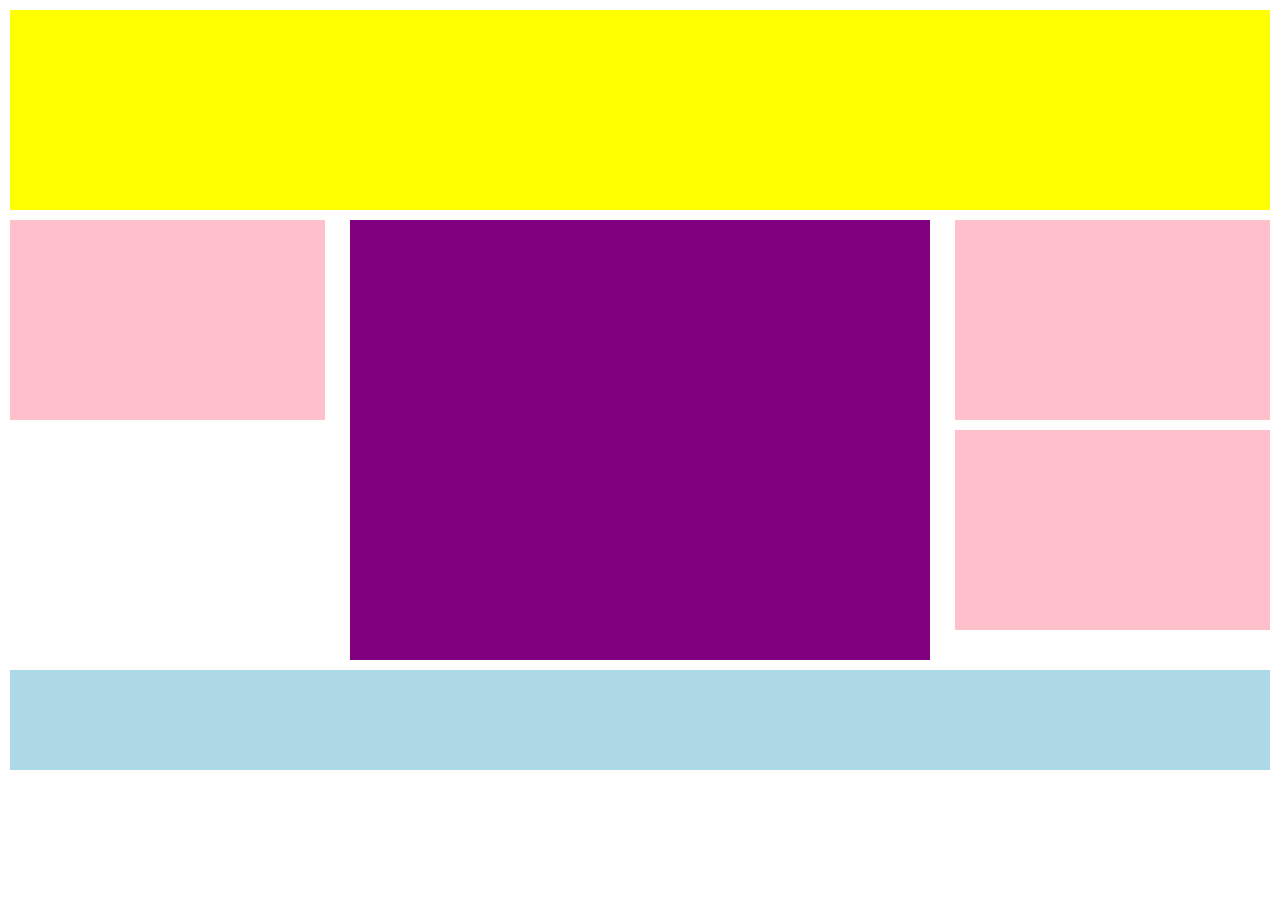
<file: index.html>
<!DOCTYPE html>
<html lang="en" dir="ltr">
  <head>
    <meta charset="utf-8">
    <title>esercizio 22 settembre</title>
    <link rel="stylesheet" href="css/style.css">
  </head>
  <body>
    <div id="container">

      <!-- header/nav in blocco unico giallo -->
      <header>

      </header>

      <!-- parte principale composta da 3 sezioni-->
      <main>

        <div class="clearfix">

          <aside class="">
            <div class="rosino">

            </div>

          </aside>

          <section>
            <div class="violetto">

            </div>

          </section>

          <aside class="">
            <div class="rosino">

            </div>

            <div class="rosino">

            </div>

          </aside>

        </div>


      </main>

      <!-- footer -->
      <footer>

      </footer>


    </div>

  </body>
</html>
</file>
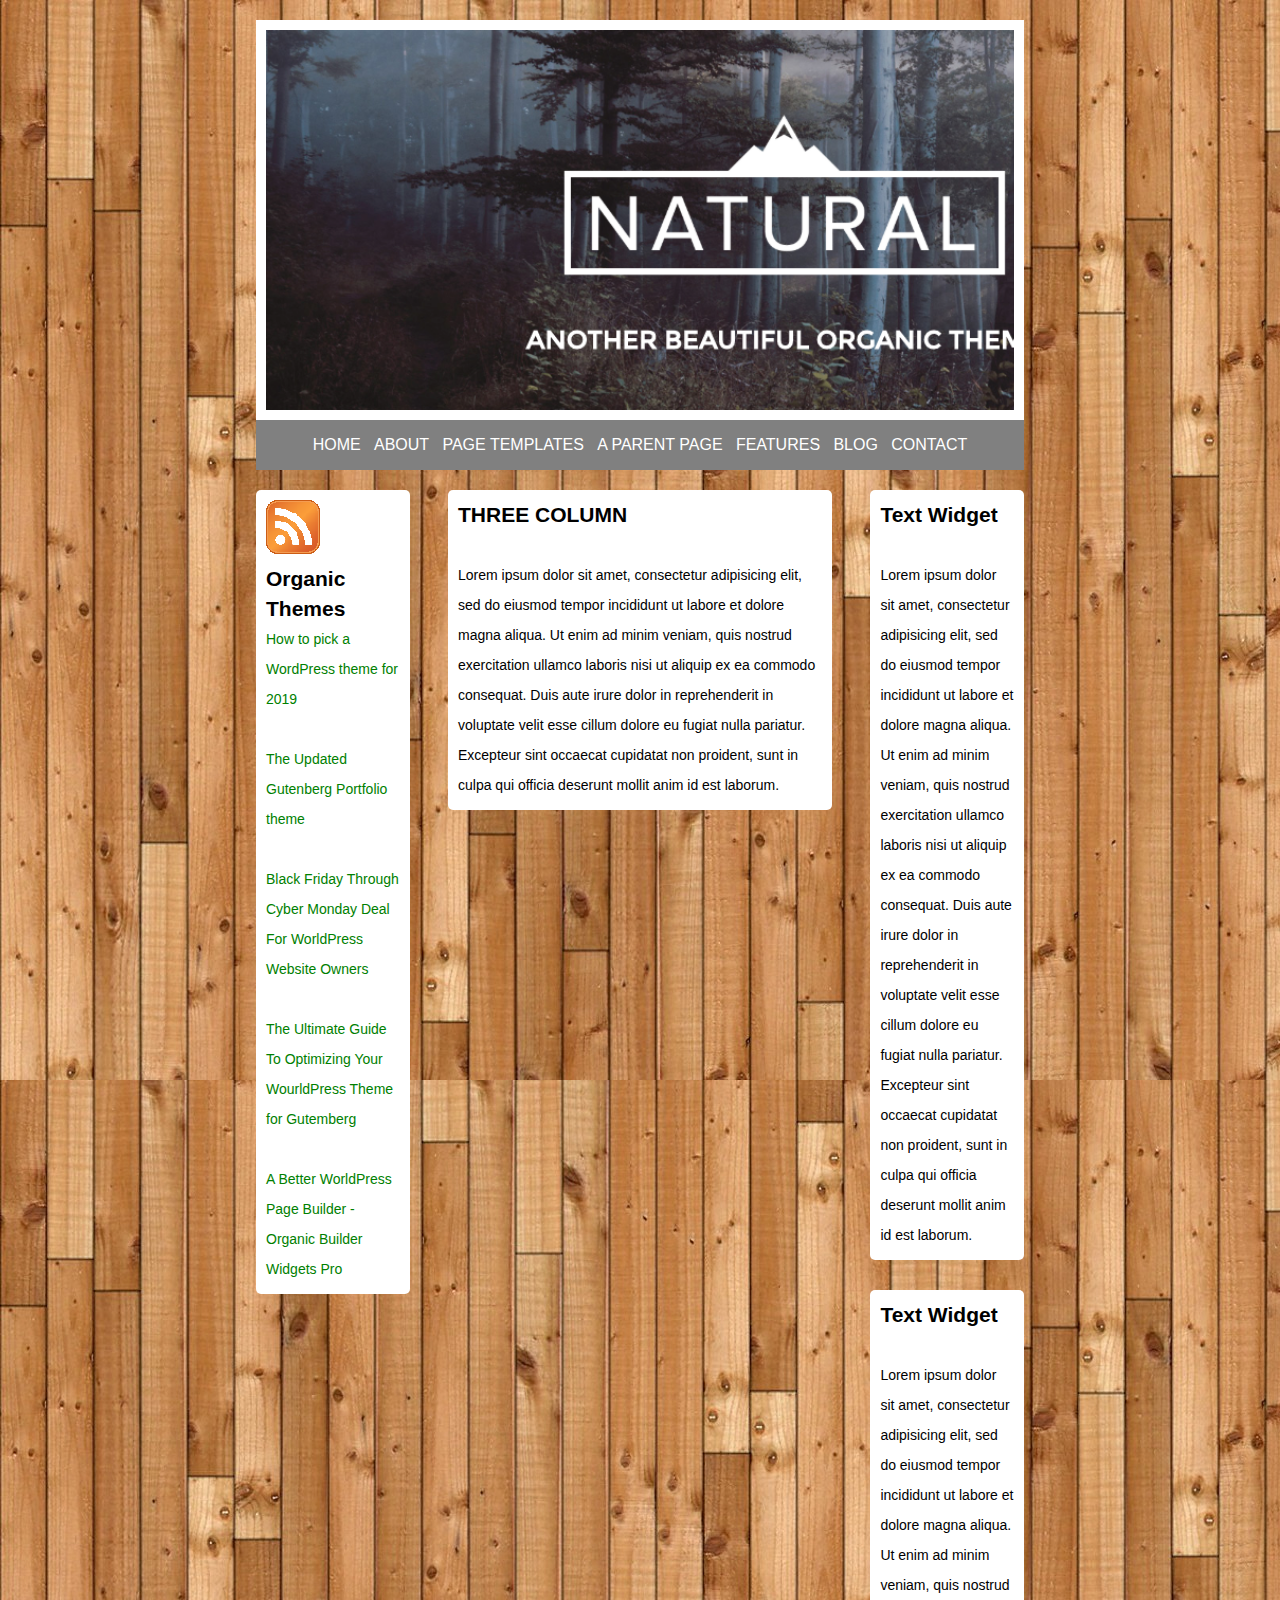
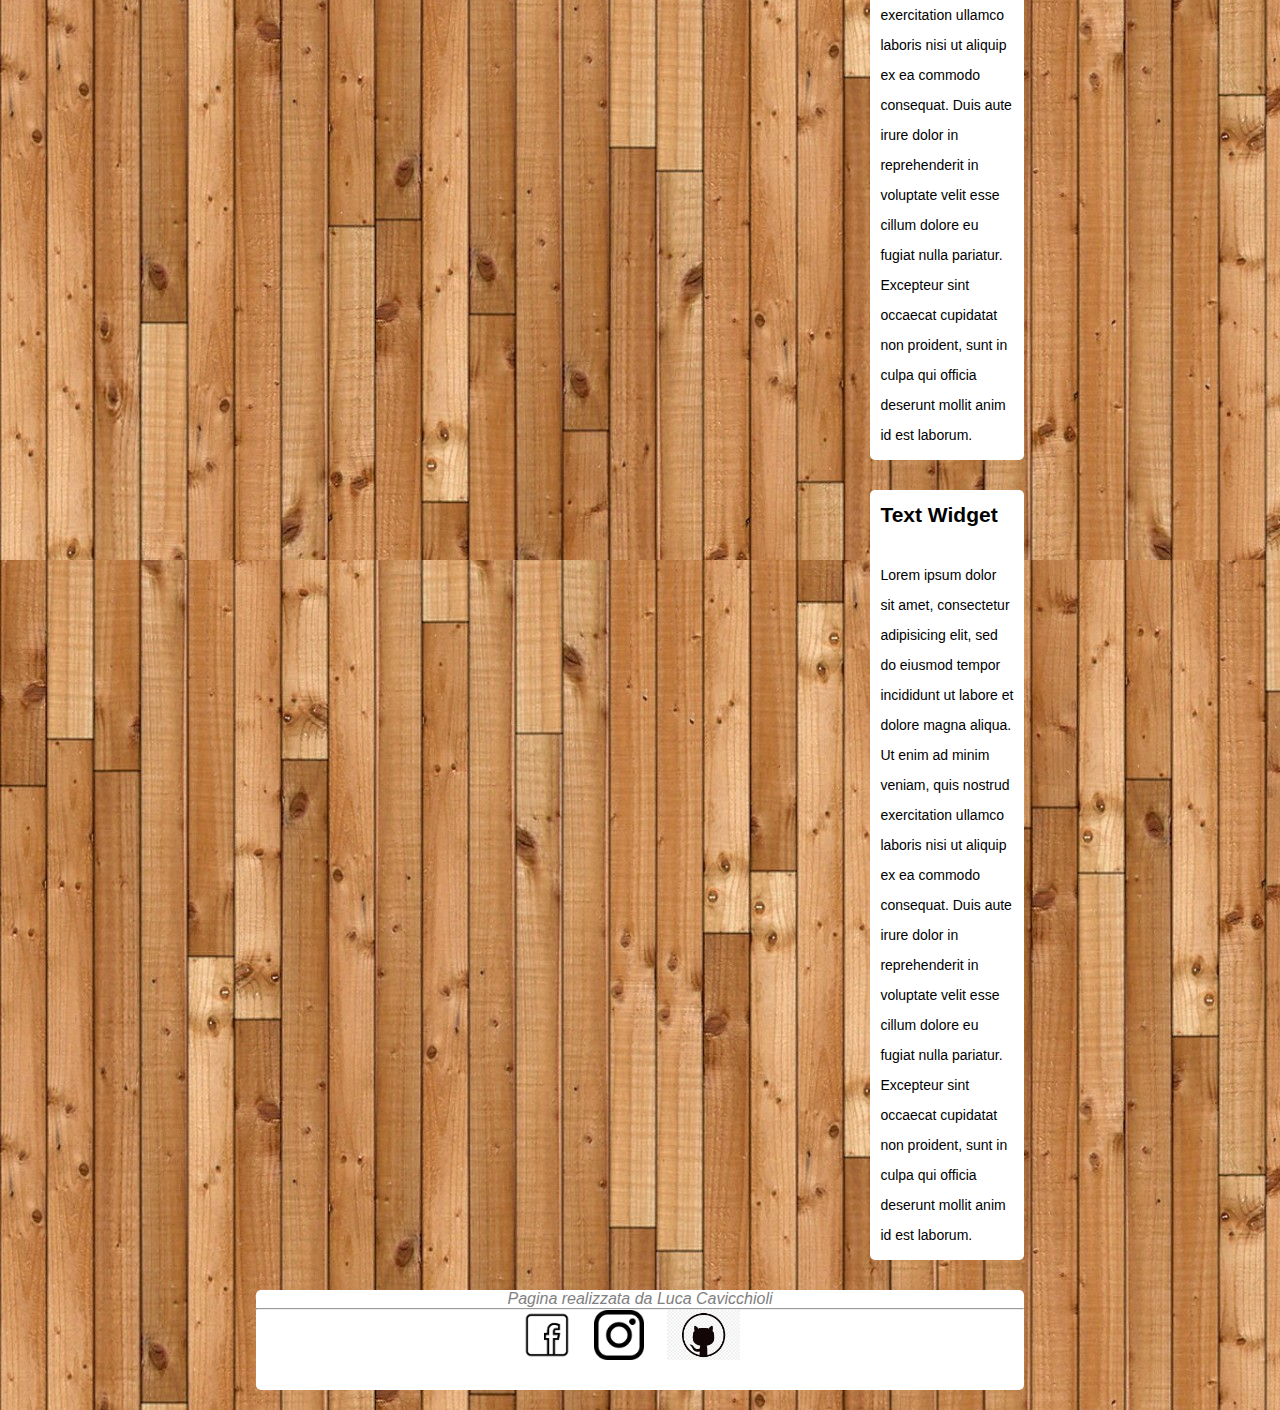
<file: bonus/index.html>
<!DOCTYPE html>
<html lang="en" dir="ltr">
  <head>
    <meta charset="utf-8">
    <title>esercizio BONUS 22 settembre</title>
    <link rel="stylesheet" href="css/style.css">
  </head>
  <body>
    <div id="container">

      <!-- intestazione -->
      <header>
        <div id="cornice">
        </div>

        <nav>
          <a href="home.html">HOME</a> &nbsp;&nbsp;&nbsp;
          <a href="about.html">ABOUT</a> &nbsp;&nbsp;&nbsp;
          <a href="pagetemplates.html">PAGE TEMPLATES</a> &nbsp;&nbsp;&nbsp;
          <a href="aparentpage.html">A PARENT PAGE</a> &nbsp;&nbsp;&nbsp;
          <a href="features.html">FEATURES</a> &nbsp;&nbsp;&nbsp;
          <a href="blog.html">BLOG</a> &nbsp;&nbsp;&nbsp;
          <a href="contact.html">CONTACT</a>
        </nav>

      </header>

      <!-- parte principale pagina -->
      <main class="clearfix">

        <!-- feed sinistra -->
        <aside>
          <div class="white-box">
            <img src="img/Feed.png" alt="">
            <h2>Organic Themes</h2>
            <div class="">
              <a href="wpt.html">How to pick a WordPress theme for 2019</a>
            </div><br>
            <div class="">
              <a href="updated.html">The Updated Gutenberg Portfolio theme</a>
            </div><br>
            <div class="">
              <a href="black.html">Black Friday Through Cyber Monday Deal For WorldPress Website Owners</a>
            </div><br>
            <div class="">
              <a href="guide.html">The Ultimate Guide To Optimizing Your WourldPress Theme for Gutemberg</a>
            </div><br>
            <div class="">
              <a href="better.html">A Better WorldPress Page Builder - Organic Builder Widgets Pro</a>
            </div>

          </div>

        </aside>

        <!-- parte centrale page -->
        <section>
          <div class="white-box">
            <h2>THREE COLUMN</h2><br>
            <p> Lorem ipsum dolor sit amet, consectetur adipisicing elit, sed do eiusmod tempor incididunt ut labore et dolore magna aliqua. Ut enim ad minim veniam, quis nostrud exercitation ullamco laboris nisi ut aliquip ex ea commodo consequat. Duis aute irure dolor in reprehenderit in voluptate velit esse cillum dolore eu fugiat nulla pariatur. Excepteur sint occaecat cupidatat non proident, sunt in culpa qui officia deserunt mollit anim id est laborum.
            </p>
          </div>


        </section>

        <!-- widget destra -->
        <aside>
          <div class="white-box">
            <h2>Text Widget</h2><br>
            <p> Lorem ipsum dolor sit amet, consectetur adipisicing elit, sed do eiusmod tempor incididunt ut labore et dolore magna aliqua. Ut enim ad minim veniam, quis nostrud exercitation ullamco laboris nisi ut aliquip ex ea commodo consequat. Duis aute irure dolor in reprehenderit in voluptate velit esse cillum dolore eu fugiat nulla pariatur. Excepteur sint occaecat cupidatat non proident, sunt in culpa qui officia deserunt mollit anim id est laborum.
            </p>
          </div>
          <div class="white-box">
            <h2>Text Widget</h2><br>
            <p> Lorem ipsum dolor sit amet, consectetur adipisicing elit, sed do eiusmod tempor incididunt ut labore et dolore magna aliqua. Ut enim ad minim veniam, quis nostrud exercitation ullamco laboris nisi ut aliquip ex ea commodo consequat. Duis aute irure dolor in reprehenderit in voluptate velit esse cillum dolore eu fugiat nulla pariatur. Excepteur sint occaecat cupidatat non proident, sunt in culpa qui officia deserunt mollit anim id est laborum.
            </p>
          </div>
          <div class="white-box">
            <h2>Text Widget</h2><br>
            <p> Lorem ipsum dolor sit amet, consectetur adipisicing elit, sed do eiusmod tempor incididunt ut labore et dolore magna aliqua. Ut enim ad minim veniam, quis nostrud exercitation ullamco laboris nisi ut aliquip ex ea commodo consequat. Duis aute irure dolor in reprehenderit in voluptate velit esse cillum dolore eu fugiat nulla pariatur. Excepteur sint occaecat cupidatat non proident, sunt in culpa qui officia deserunt mollit anim id est laborum.
            </p>
          </div>

        </aside>

      </main>

      <!-- footer -->
      <footer>
        <div id="firma-footer">
          Pagina realizzata da Luca Cavicchioli
        </div>
        <hr>
        <div >
          <img class="footer-icon" src="img/facebook.png" alt=""> &nbsp;&nbsp;&nbsp;
          <img class="footer-icon" src="img/instagram.png" alt=""> &nbsp;&nbsp;&nbsp;
          <img class="footer-icon" src="img/git.png" alt=""> &nbsp;&nbsp;&nbsp;

        </div>





      </footer>

    </div>




  </body>
</html>
</file>
<file: css/style.css>
/*regole generali*/
* {
  margin: 0;
  padding: 0;
  box-sizing: border-box;
}

.clearfix::after {
  content: "";
  display: table;
  clear: both;
}

/* ho inizialmente dato un backgroundcolor a body e container nella fase di costruzione della pagina per vedere immediatamente gli accadimenti in seguito alle varie modifiche */
body {
  /* inizio debug */
  /* background-color: red; */
  /* fine debug */
  margin: 10px;
}

#container {
  /* inizio debug */
  /* background-color: black; */
  /* fine debug */
}

/* header */
header {

  background-color: yellow;
  height: 200px;
  margin-bottom: 10px;
  /* debug */

  /* fine debug */
}

/* parte principale di pagina, come per body e container avevo dato un colore allo sfondo per comodità visiva in fase di costruzione */
main {
  /* debug */
  /* background-color: green; */
  /* fine debug */
}

.rosino {
  float: left;
  width: 25%;
  margin-bottom: 10px;
  background-color: pink;
  height: 200px;
}

.violetto {
  float: left;
  width: 46%;
  margin: 0 2%;
  background-color: purple;
  height: 440px;
}


/* separo il footer dal main con un marin top */
footer {
  background-color: lightblue;
  height: 100px;
  margin-top: 10px;
}
</file>
<file: bonus/css/style.css>
/*regole generali*/
* {
  margin: 0;
  padding: 0;
  box-sizing: border-box;
}

/* pagina */
#container {
  width: 60%;
  margin: 20px auto;
}

.clearfix::after {
  content: "";
  display: table;
  clear: both;
}

body {
  background-image: url("../img/wood.jpg");
  font-family: Verdana, Arial;
}


/* header */
header {
  margin-bottom: 20px;
  /* debug */
  /* height: 200px; */
  /* background-color: white; */
  /* debug */
}

#cornice {
  height: 400px;
  background: url(../img/nat.png);
  background-size: cover;
  border: 10px solid white;
  }

nav {
  background-color: grey;
  color: white;
  height: 50px;
  display: flex;
  justify-content: center;
  align-items: center;
}

nav > a {
  color: white;
}

a {
  text-decoration: none;
}


/* parte principale */
main {
  /* debug */
  /* background-color: yellow; */
  /* fine debug */
}

aside {
  float: left;
  width: 20%;
  /* debug */
  /* height: 200px; */
  /* background-color: lightblue; */
  /* fine debug */
}

section {
  float: left;
  width: 50%;
  margin: 0 5%;
  /* debug */
  /* height: 400px;
  background-color: blue; */
}

aside a {
  color: green;
}

.white-box {
  background-color: #fff;
  border-radius: 5px;
  padding: 10px;
  margin-bottom: 30px;
  font-size: 14px;
  color: #000;
  line-height: 30px;
}

/* footer */
footer {
  height: 100px;
  background-color: #fff;
  border-radius: 5px;
  color: grey;
  text-align: center;
}

#firma-footer {
  font-style: italic;
}

.footer-icon {
  height: 50px;
}
</file>
